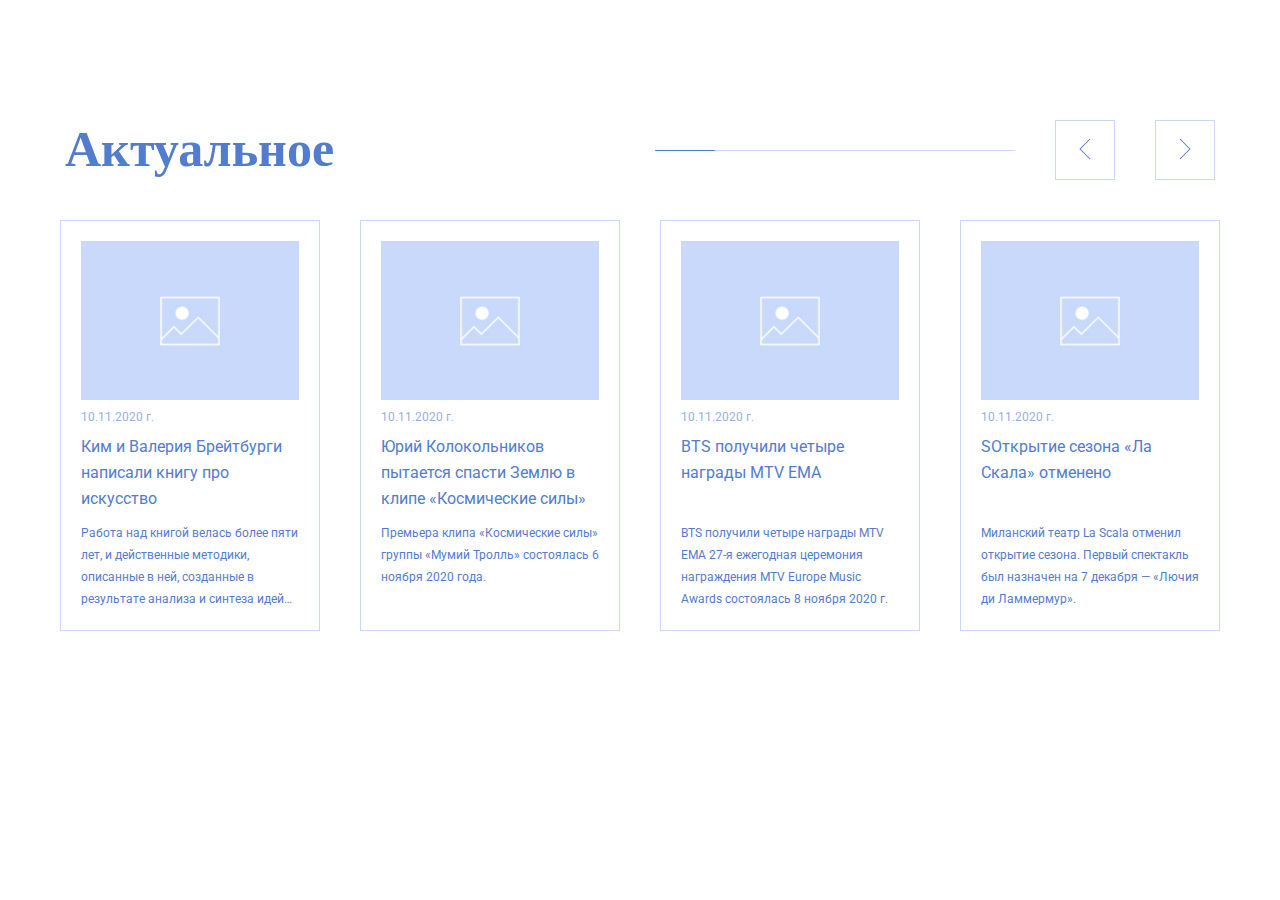
<file: index.html>
<!DOCTYPE html>
<html lang="en">
<head>
    <meta charset="UTF-8">
    <title>Title</title>
    <link rel="stylesheet" href="main.css">
    <link rel="stylesheet" href="https://fonts.googleapis.com/css2?family=Roboto&display=swap">
    <meta name="viewport" content="width=device-width, initial-scale=1.0">
</head>
<body>
<div class="basic_div">
    <div class="header_name_mobile"><h1>Актуальное</h1></div>
    <div class="btn">
        <div class="header_name"><h1>Актуальное</h1></div>
        <div class="navigation">
            <div class="scroll-bar">
                <div class="scroll-thumb"></div>
            </div>
            <button class="prev-btn">
                <img src="./img/left-arrow.png" alt="prev-btn">
            </button>
            <button class="next-btn">
                <img src="./img/right-arrow.png" alt="next-btn">
            </button>
        </div>
    </div>
    <div class="slider"></div>
</div>


<script src="script.js" type="text/javascript">
</script>
</body>
</html>
</file>
<file: main.css>
* {
  padding: 0;
  margin: 0;
  box-sizing: border-box;
}

.basic_div {
  display: flex;
  flex-direction: column;
  align-items: center;
  height: auto;
}
.basic_div .header_name_mobile {
  color: #527CCD;
  font-size: 40px;
  white-space: nowrap;
  margin-top: 130px;
  margin-bottom: 40px;
  width: 280px;
}
.basic_div .header_name_mobile h1 {
  color: #527CCD;
  font-size: 40px;
  text-align: left;
}
@media (min-width: 1024px) {
  .basic_div .header_name_mobile {
    display: none;
  }
}
.basic_div .btn {
  display: flex;
  flex-direction: row;
  margin-top: 20px;
  margin-bottom: 40px;
  order: 2;
  justify-content: space-between;
}
@media (min-width: 1024px) {
  .basic_div .btn {
    order: 1;
    width: 1150px;
    margin-top: 120px;
  }
}
.basic_div .btn .header_name {
  white-space: nowrap;
  display: flex;
}
.basic_div .btn .header_name h1 {
  color: #527CCD;
  font-size: 50px;
}
@media (max-width: 1024px) {
  .basic_div .btn .header_name {
    display: none;
  }
}
.basic_div .btn .navigation {
  display: flex;
  justify-content: center;
  align-items: center;
}
@media (max-width: 1024px) {
  .basic_div .btn .navigation {
    flex-direction: row;
  }
}
.basic_div .btn .navigation .scroll-bar {
  order: 1;
  width: 360px;
  height: 1px;
  background-color: #C8D9FB;
}
@media (max-width: 1024px) {
  .basic_div .btn .navigation .scroll-bar {
    order: 2;
    width: 130px;
    margin-left: 20px;
    margin-right: 20px;
  }
}
.basic_div .btn .navigation .scroll-bar .scroll-thumb {
  width: 60px;
  height: 1px;
  background-color: #527CCD;
  cursor: pointer;
  position: relative;
  left: 0;
  top: 0;
  border-radius: 5px;
}
@media (max-width: 1024px) {
  .basic_div .btn .navigation .scroll-bar .scroll-thumb {
    width: 22px;
  }
}
.basic_div .btn .navigation .prev-btn {
  margin-left: 40px;
  order: 2;
  border: 1px solid #C8D9FB;
}
@media (max-width: 1024px) {
  .basic_div .btn .navigation .prev-btn {
    order: 1;
    margin-left: 0;
  }
}
.basic_div .btn .navigation .next-btn {
  margin-left: 40px;
  order: 3;
  border: 1px solid #C8D9FB;
}
@media (max-width: 1024px) {
  .basic_div .btn .navigation .next-btn {
    margin-left: 0;
  }
}
.basic_div button {
  border: none;
  background: none;
  width: 60px;
  height: 60px;
}
@media (max-width: 1024px) {
  .basic_div button {
    width: 55px;
    height: 55px;
  }
}
.basic_div .slider {
  display: flex;
  order: 1;
}
@media (min-width: 1024px) {
  .basic_div .slider {
    order: 2;
  }
}
.basic_div .slide {
  width: 260px;
  display: flex;
  justify-content: start;
  flex-direction: column;
  border: 1px solid #C8D9FB;
  padding: 20px;
  margin-right: 20px;
  margin-left: 20px;
  opacity: 0;
  transition: opacity 0.3s ease;
}
.basic_div .slide.active {
  opacity: 1;
}
@media (max-width: 1024px) {
  .basic_div .slide {
    width: 280px;
  }
}
.basic_div .slide .slide_data {
  margin-top: 10px;
  margin-bottom: 10px;
}
.basic_div .slide .slide_data p {
  font-family: "Roboto", sans-serif;
  text-align: left;
  font-size: 12px;
  color: #527CCD;
  opacity: 0.6;
}
.basic_div .slide .slide_data img {
  width: 220px;
  height: 160px;
  margin-bottom: 10px;
  float: left;
  padding: 20px;
}
@media (max-width: 1024px) {
  .basic_div .slide .slide_data img {
    width: 240px;
  }
}
.basic_div .slide .slide_title {
  margin-bottom: 10px;
}
.basic_div .slide .slide_title p {
  font-family: "Roboto", sans-serif;
  text-align: left;
  font-size: 16px;
  color: #527CCD;
  line-height: 26px;
}
.basic_div .slide .slide_description p {
  font-family: "Roboto", sans-serif;
  text-align: left;
  font-size: 12px;
  color: #527CCD;
  line-height: 22px;
}
.basic_div .slide:hover {
  border: 1px solid #527CCD;
}

@media (max-width: 1024px) {
  .basic_div .slide:not(:first-child) {
    display: none;
  }
}

/*# sourceMappingURL=main.css.map */
</file>
